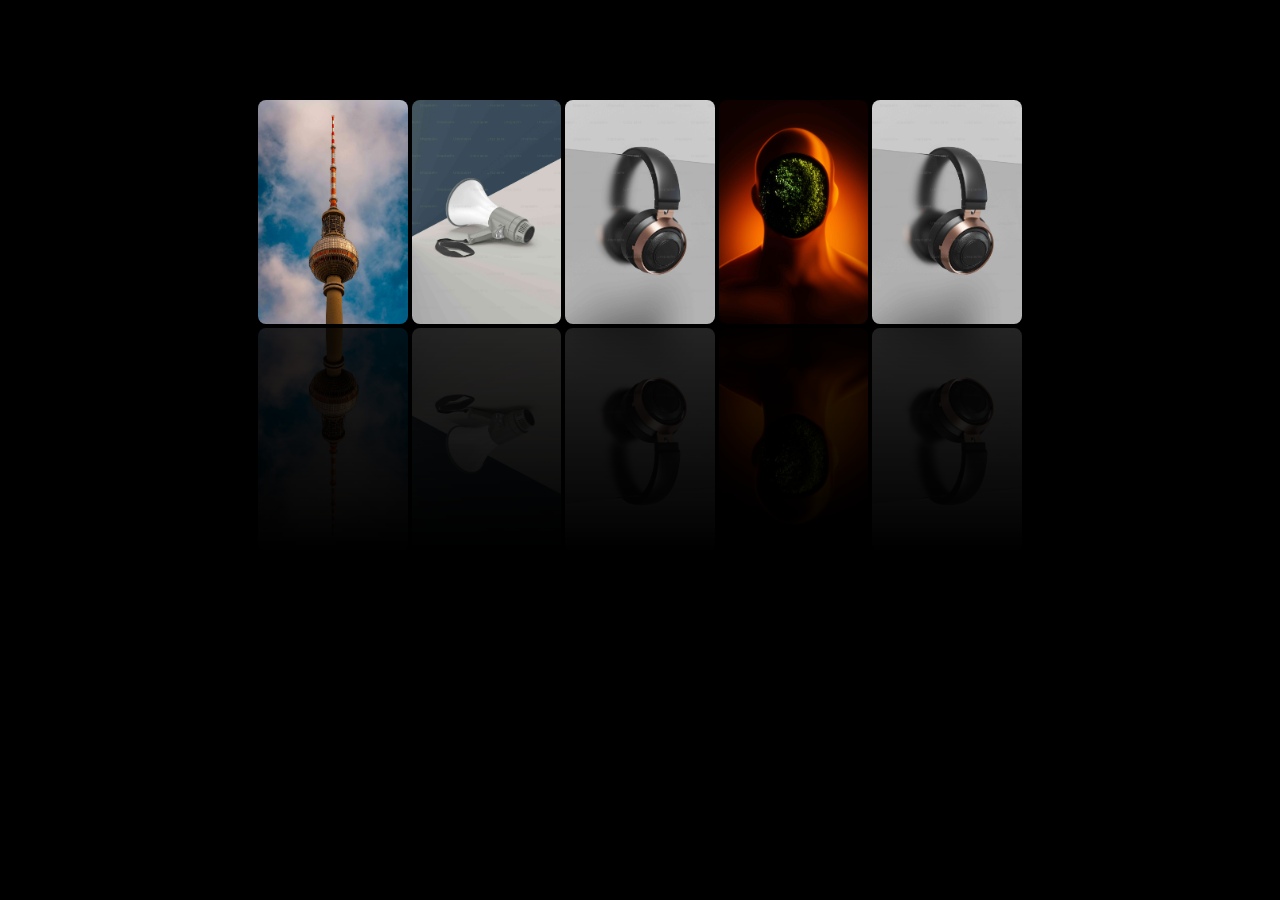
<file: index.html>
<!DOCTYPE html>
<html lang="en">

<head>
    <meta charset="UTF-8" />
    <meta name="viewport" content="width=device-width, initial-scale=1.0" />
    <title>Document</title>
    <link rel="stylesheet" href="style.css">
   
</head>

<body>

    <main >

       <div class="gallery">
        <div class="images-gallery">
            <img src="photo-1728166857410-1b30e895341d.jpeg" alt="one">
        </div>

        <div class="images-gallery">
            <img src="premium_photo-1677838851540-05740f78e42c.jpeg" alt="one">
        </div>

        <div class="images-gallery">
            <img src="premium_photo-1679864782395-cc5697bf614f.jpeg" alt="one">
        </div>

        <div class="images-gallery">
            <img src="one.jpeg" alt="one">
        </div>
        
        <div class="images-gallery">
            <img src="premium_photo-1679864782395-cc5697bf614f.jpeg" alt="one">
        </div>
       </div>
       

    </main>

</body>

</html>
</file>
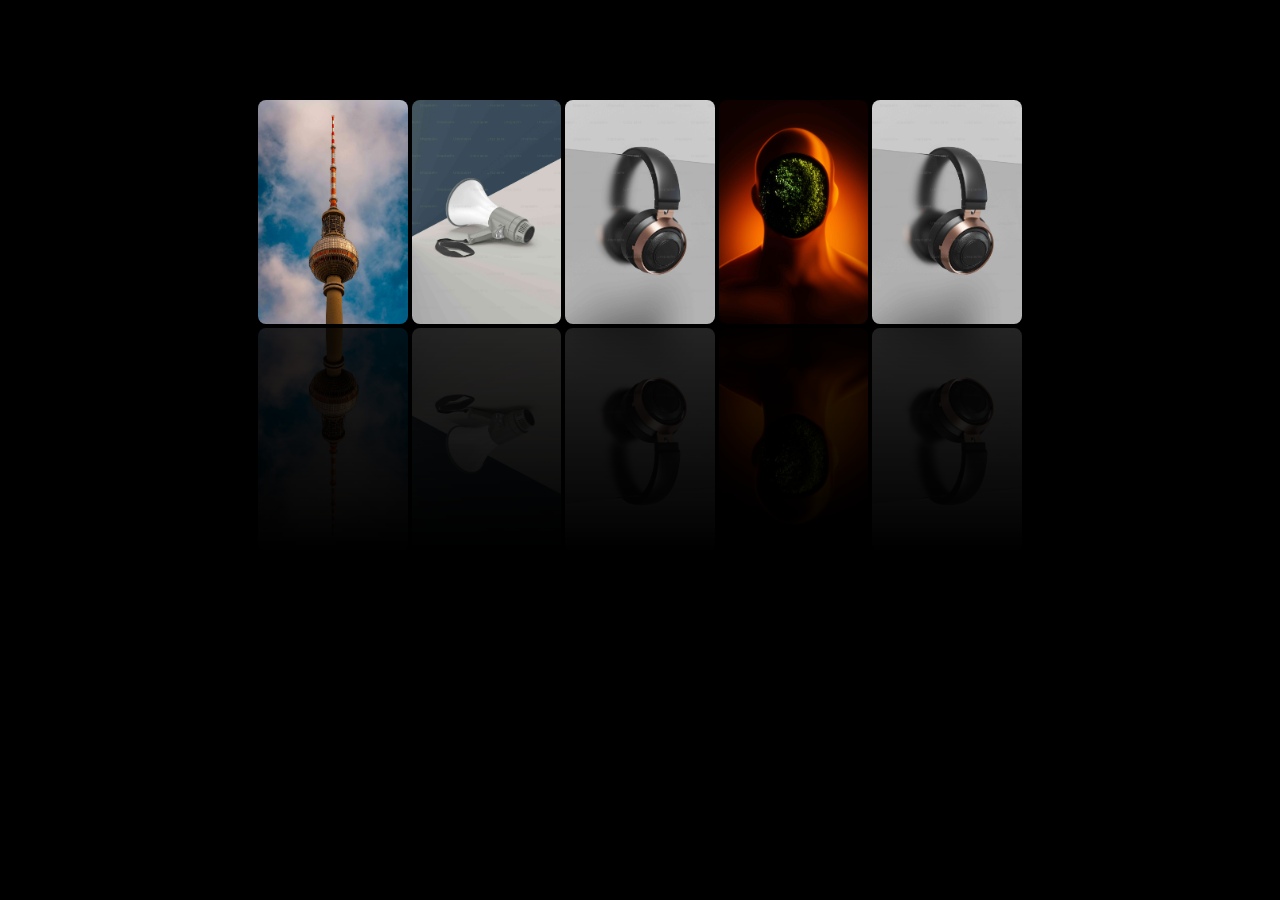
<file: 01_basics.html>
<!DOCTYPE html>
<html lang="en">

<head>
    <meta charset="UTF-8" />
    <meta name="viewport" content="width=device-width, initial-scale=1.0" />
    <title>Document</title>
    <link rel="stylesheet" href="gallery.css">
   
</head>

<body>

    <main >

       <div class="gallery">
        <div class="images-gallery">
            <img src="photo-1728166857410-1b30e895341d.jpeg" alt="one">
        </div>

        <div class="images-gallery">
            <img src="premium_photo-1677838851540-05740f78e42c.jpeg" alt="one">
        </div>

        <div class="images-gallery">
            <img src="premium_photo-1679864782395-cc5697bf614f.jpeg" alt="one">
        </div>

        <div class="images-gallery">
            <img src="one.jpeg" alt="one">
        </div>
        
        <div class="images-gallery">
            <img src="premium_photo-1679864782395-cc5697bf614f.jpeg" alt="one">
        </div>
       </div>
       

    </main>

</body>

</html>
</file>
<file: style.css>
body{
    background-color: black;
   
    max-height: 100vh;
    box-sizing: border-box;
}

main{
   max-height: 100vh;
   margin-inline: 250px;
   margin-block: 100px;
   
}



img{
    max-width: 100%;

   
}

.gallery{
    display: flex;
    justify-content: center;
    gap: 0.25rem;
    
    transform-style: preserve-3d;
    pointer-events: none;
   
   
}

.images-gallery{
    flex: 1;
    aspect-ratio: 1/1.5;
    cursor: pointer;
    transition: 0.4s;
    pointer-events: auto;

    -webkit-box-reflect: below 4px
    linear-gradient(
        transparent,
        rgba(0,0,0,.2)
    )

    ;
}

.images-gallery img{
    display: block;
    width: 100%;
    aspect-ratio: 1/1.5;
    object-fit: cover;
    border-radius: 0.5em;
}

.images-gallery:hover{
    transform: scale(1.2);
    box-shadow: 0px 0px 23px 5px rgba(0,0,0,0.5);
}

.gallery:hover > :not(:hover){
   margin-inline: -1.5rem;

    transform:
     perspective(400px)
     rotateY(30deg)
     scale(0.8);

                                 

}

.images-gallery:hover ~.images-gallery{

    transform:
    perspective(400px)
    rotateY(-30deg)
    scale(0.8);

}
</file>
<file: gallery.css>
body{
    background-color: black;
   
    max-height: 100vh;
    box-sizing: border-box;
}

main{
   max-height: 100vh;
   margin-inline: 250px;
   margin-block: 100px;
   
}



img{
    max-width: 100%;

   
}

.gallery{
    display: flex;
    justify-content: center;
    gap: 0.25rem;
    
    transform-style: preserve-3d;
    pointer-events: none;
   
   
}

.images-gallery{
    flex: 1;
    aspect-ratio: 1/1.5;
    cursor: pointer;
    transition: 0.4s;
    pointer-events: auto;

    -webkit-box-reflect: below 4px
    linear-gradient(
        transparent,
        rgba(0,0,0,.2)
    )

    ;
}

.images-gallery img{
    display: block;
    width: 100%;
    aspect-ratio: 1/1.5;
    object-fit: cover;
    border-radius: 0.5em;
}

.images-gallery:hover{
    transform: scale(1.2);
    box-shadow: 0px 0px 23px 5px rgba(0,0,0,0.5);
}

.gallery:hover > :not(:hover){
   margin-inline: -1.5rem;

    transform:
     perspective(400px)
     rotateY(30deg)
     scale(0.8);

                                 

}

.images-gallery:hover ~.images-gallery{

    transform:
    perspective(400px)
    rotateY(-30deg)
    scale(0.8);

}
</file>
